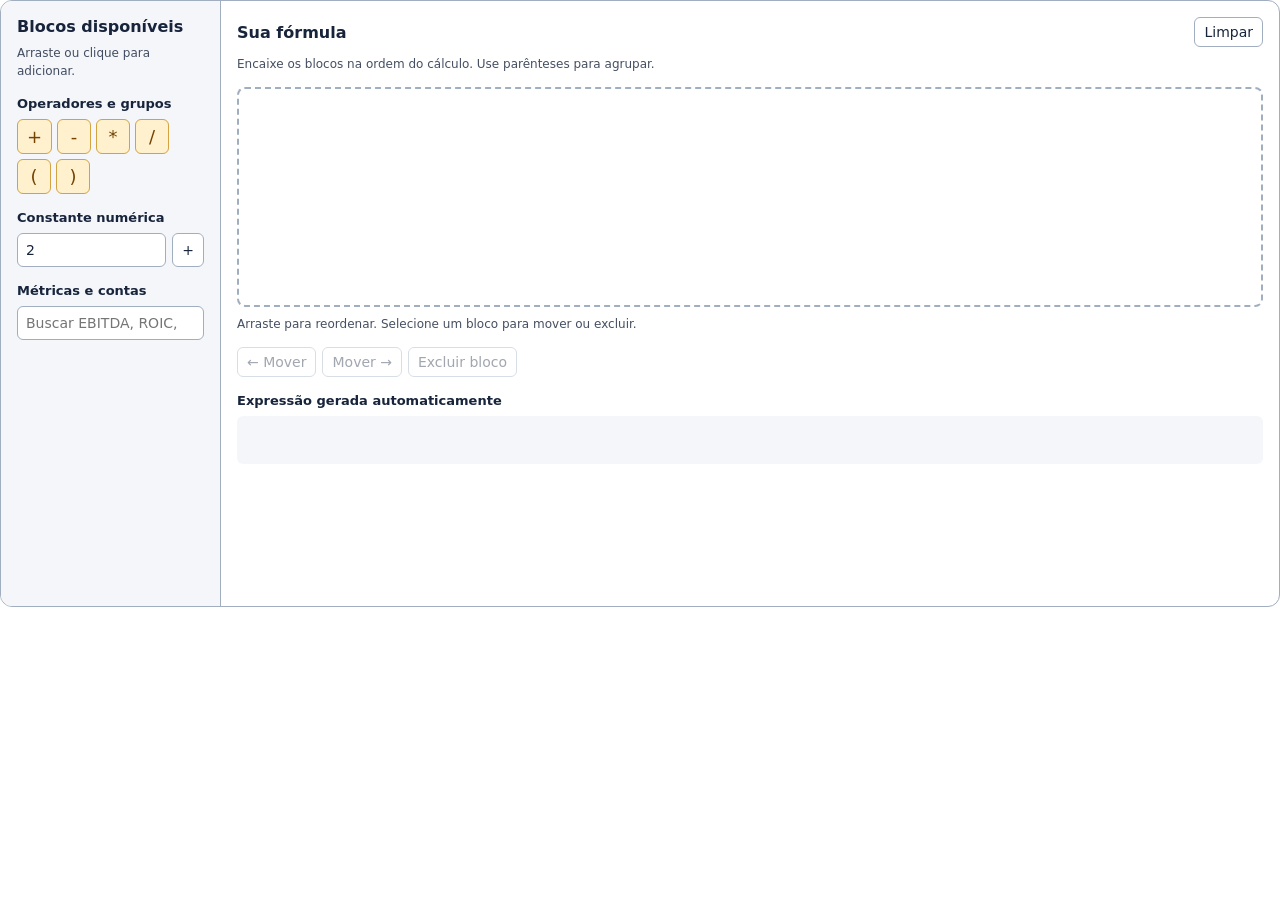
<file: src/Entrega 2/Frontend/src/components/formula_blocks/index.html>
<!doctype html>
<html lang="pt-BR">
<head>
  <meta charset="utf-8">
  <meta name="viewport" content="width=device-width, initial-scale=1">
  <title>Construtor visual de fórmula</title>
  <link rel="stylesheet" href="style.css">
</head>
<body>
  <div class="editor">
    <aside aria-label="Paleta de blocos">
      <h2>Blocos disponíveis</h2>
      <p>Arraste ou clique para adicionar.</p>
      <h3>Operadores e grupos</h3>
      <div id="operators" class="operators"></div>
      <form id="number-form">
        <label for="number">Constante numérica</label>
        <div class="number-row">
          <input id="number" type="text" inputmode="decimal" value="2" maxlength="64" autocomplete="off">
          <button type="submit" aria-label="Adicionar número">+</button>
        </div>
      </form>
      <h3>Métricas e contas</h3>
      <label class="sr-only" for="search">Pesquisar métricas e contas</label>
      <input id="search" type="search" placeholder="Buscar EBITDA, ROIC, DRE…">
      <div id="metrics" class="metrics"></div>
    </aside>
    <main>
      <div class="toolbar"><h2>Sua fórmula</h2><button id="clear" type="button">Limpar</button></div>
      <p>Encaixe os blocos na ordem do cálculo. Use parênteses para agrupar.</p>
      <div id="canvas" class="canvas" aria-label="Área de montagem da fórmula">
        <div id="sequence" class="sequence"></div>
      </div>
      <p class="hint">Arraste para reordenar. Selecione um bloco para mover ou excluir.</p>
      <div class="actions" aria-label="Ações do bloco selecionado">
        <button id="left" type="button" disabled>← Mover</button>
        <button id="right" type="button" disabled>Mover →</button>
        <button id="remove" type="button" disabled>Excluir bloco</button>
      </div>
      <label for="expression">Expressão gerada automaticamente</label>
      <pre id="expression" tabindex="0" aria-label="Expressão gerada automaticamente"></pre>
      <p id="status" role="status" aria-live="polite"></p>
    </main>
  </div>
  <script src="editor.js"></script>
</body>
</html>
</file>
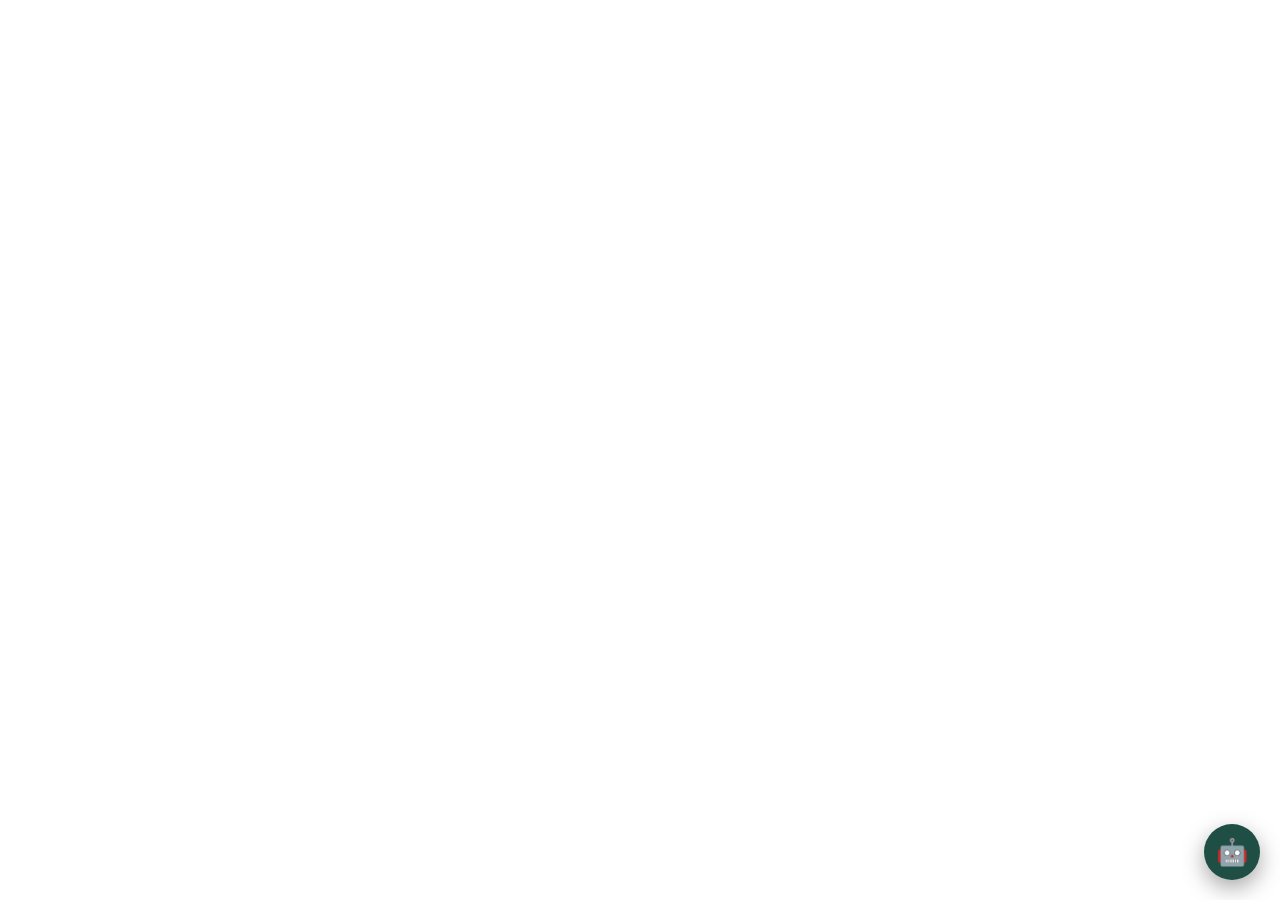
<file: PI4/Frontend/chat_widget.html>
<!DOCTYPE html>
<html lang="pt-BR">
<head>
  <meta charset="utf-8" />
  <style>
    html, body {
      margin: 0;
      width: 100%;
      height: 100%;
      background: transparent;
    }
    #cti-chat-widget {
      font-family: "Segoe UI", sans-serif;
      color: #e8eef0;
      pointer-events: none;
    }
    #cti-chat-widget #fab,
    #cti-chat-widget #panel {
      pointer-events: auto;
    }
    #cti-chat-widget #fab {
      position: fixed;
      bottom: 20px;
      right: 20px;
      z-index: 9999;
      width: 56px;
      height: 56px;
      border: 0;
      border-radius: 50%;
      background: #1F4E45;
      color: #fff;
      font-size: 26px;
      cursor: pointer;
      box-shadow: 0 8px 22px rgba(0, 0, 0, 0.35);
    }
    #cti-chat-widget #panel {
      display: none;
      position: fixed;
      bottom: 20px;
      right: 20px;
      z-index: 9999;
      width: 340px;
      height: 480px;
      background: #161b22;
      border: 1px solid rgba(255, 255, 255, 0.12);
      border-radius: 14px;
      box-shadow: 0 16px 40px rgba(0, 0, 0, 0.45);
      flex-direction: column;
      overflow: hidden;
    }
    #cti-chat-widget #panel.open {
      display: flex;
    }
    #cti-chat-widget header {
      display: flex;
      align-items: center;
      justify-content: space-between;
      padding: 10px 12px;
      background: #1F4E45;
      font-weight: 650;
    }
    #cti-chat-widget header button {
      background: transparent;
      color: #fff;
      border: 0;
      font-size: 16px;
      cursor: pointer;
    }
    #cti-chat-widget #msgs {
      flex: 1;
      overflow-y: auto;
      padding: 12px;
      display: flex;
      flex-direction: column;
      gap: 8px;
    }
    #cti-chat-widget .bubble {
      max-width: 88%;
      padding: 8px 10px;
      border-radius: 12px;
      line-height: 1.35;
      font-size: 13.5px;
      white-space: pre-wrap;
    }
    #cti-chat-widget .bubble.user {
      align-self: flex-end;
      background: #1F4E45;
    }
    #cti-chat-widget .bubble.assistant {
      align-self: flex-start;
      background: #242c33;
    }
    #cti-chat-widget form {
      display: flex;
      gap: 6px;
      padding: 10px;
      border-top: 1px solid rgba(255, 255, 255, 0.08);
    }
    #cti-chat-widget input {
      flex: 1;
      border: 0;
      border-radius: 8px;
      padding: 9px 10px;
      background: #0d1117;
      color: #fff;
    }
    #cti-chat-widget form button {
      border: 0;
      border-radius: 8px;
      padding: 0 12px;
      background: #1F4E45;
      color: #fff;
      cursor: pointer;
    }
  </style>
</head>
<body>
  <div id="cti-chat-widget">
    <button id="fab" type="button" aria-label="Assistente CTI">🤖</button>
    <section id="panel">
      <header>
        <span>🤖 Assistente CTI</span>
        <button id="close" type="button" aria-label="Fechar">✖</button>
      </header>
      <div id="msgs"></div>
      <form id="form">
        <input id="box" type="text" placeholder="Pergunte ao Assistente CTI..." autocomplete="off" />
        <button type="submit">Enviar</button>
      </form>
    </section>
  </div>
  <script>
    const root = document.getElementById("cti-chat-widget");
    const fab = root.querySelector("#fab");
    const panel = root.querySelector("#panel");
    const closeBtn = root.querySelector("#close");
    const msgs = root.querySelector("#msgs");
    const form = root.querySelector("#form");
    const box = root.querySelector("#box");
    const API = "http://localhost:8000/api/chat";

    function pinFrame(open) {
      const frame = window.frameElement;
      if (!frame) return;
      const w = open ? "380px" : "76px";
      const h = open ? "540px" : "76px";
      frame.style.position = "fixed";
      frame.style.bottom = "12px";
      frame.style.right = "12px";
      frame.style.width = w;
      frame.style.height = h;
      frame.style.zIndex = "999999";
      frame.style.border = "0";
      frame.style.background = "transparent";
      frame.style.colorScheme = "normal";
      let node = frame.parentElement;
      while (node) {
        node.style.overflow = "visible";
        if (node.getAttribute && node.getAttribute("data-testid") === "stElementContainer") {
          node.style.height = "0px";
          node.style.minHeight = "0px";
          node.style.margin = "0";
          node.style.padding = "0";
          break;
        }
        node = node.parentElement;
      }
    }

    function addBubble(role, text) {
      const el = document.createElement("div");
      el.className = "bubble " + role;
      el.textContent = text;
      msgs.appendChild(el);
      msgs.scrollTop = msgs.scrollHeight;
    }

    function setOpen(open) {
      panel.classList.toggle("open", open);
      fab.style.display = open ? "none" : "block";
      pinFrame(open);
      if (open) box.focus();
    }

    let sessionId = localStorage.getItem("cti_chat_session");
    if (!sessionId) {
      sessionId = Math.random().toString(36).slice(2) + Date.now().toString(36);
      localStorage.setItem("cti_chat_session", sessionId);
    }

    addBubble("assistant", "Olá! Sou o consultor virtual da CTI. Como posso ajudar com os cenários hoje?");
    pinFrame(false);
    fab.addEventListener("click", () => setOpen(true));
    closeBtn.addEventListener("click", () => setOpen(false));

    form.addEventListener("submit", async (event) => {
      event.preventDefault();
      const message = box.value.trim();
      if (!message) return;
      box.value = "";
      addBubble("user", message);
      const pending = document.createElement("div");
      pending.className = "bubble assistant";
      pending.textContent = "Pensando...";
      msgs.appendChild(pending);
      msgs.scrollTop = msgs.scrollHeight;
      try {
        const res = await fetch(API, {
          method: "POST",
          headers: { "Content-Type": "application/json" },
          body: JSON.stringify({ message: message, session_id: sessionId })
        });
        if (!res.ok) throw new Error("HTTP " + res.status);
        const data = await res.json();
        pending.textContent = data.response || "Sem resposta.";
      } catch (err) {
        pending.textContent = "Não consegui falar com o assistente. A API precisa estar em http://localhost:8000.";
      }
      msgs.scrollTop = msgs.scrollHeight;
    });
  </script>
</body>
</html>
</file>
<file: src/Entrega 2/Frontend/src/components/formula_blocks/style.css>
:root { --bg: #fff; --panel: #f4f6fa; --text: #17243b; --accent: #1565c0; --border: #a0aec0; }
* { box-sizing: border-box; }
body { margin: 0; color: var(--text); background: var(--bg); font: 14px system-ui, sans-serif; }
.editor { display: grid; grid-template-columns: 220px minmax(0, 1fr); border: 1px solid var(--border); border-radius: 12px; overflow: hidden; }
aside { padding: 16px; background: var(--panel); border-right: 1px solid var(--border); }
main { min-width: 0; padding: 16px; }
h2 { font-size: 16px; margin: 0; }
h3, label { font-size: 13px; font-weight: 600; display: block; margin: 16px 0 8px; }
p { font-size: 12px; line-height: 1.5; opacity: .8; margin: 8px 0 14px; }
button, input { font: inherit; }
button { cursor: pointer; border: 1px solid var(--border); border-radius: 6px; padding: 6px 9px; background: var(--bg); color: var(--text); }
button:disabled { opacity: .4; cursor: default; }
button:focus-visible, input:focus-visible, pre:focus-visible { outline: 3px solid var(--accent); outline-offset: 2px; }
input { width: 100%; min-width: 0; padding: 8px; border: 1px solid var(--border); border-radius: 6px; background: var(--bg); color: var(--text); }
.operators { display: flex; gap: 5px; flex-wrap: wrap; }
.operators button { font-size: 18px; min-width: 34px; color: #744300; background: #fff0ce; border-color: #d3a33f; }
.number-row { display: flex; gap: 6px; }
.metrics { height: 242px; overflow: auto; margin-top: 8px; }
.metric { width: 100%; text-align: left; margin: 4px 0; overflow-wrap: anywhere; background: #e7f2ff; border-color: #90b6e0; color: #123c69; }
.metric small { display: block; opacity: .8; font-size: 11px; }
.metric.unavailable { border-style: dashed; }
.toolbar { display: flex; justify-content: space-between; align-items: center; gap: 8px; }
.canvas { border: 2px dashed var(--border); border-radius: 8px; min-height: 220px; max-height: 340px; overflow: auto; padding: 16px 10px; background-image: radial-gradient(var(--border) .7px, transparent .7px); background-size: 16px 16px; }
.sequence { display: flex; align-items: center; align-content: flex-start; flex-wrap: wrap; row-gap: 16px; min-height: 180px; }
.empty { width: 100%; text-align: center; padding: 40px 8px; pointer-events: none; }
.block { border-radius: 8px 3px 3px 8px; border: 1px solid #90b6e0; background: #e7f2ff; color: #123c69; padding: 10px; max-width: 100%; overflow-wrap: anywhere; cursor: grab; }
.block.operator { background: #fff0ce; color: #744300; border-color: #d3a33f; font-weight: 700; }
.block.number { background: #e0f5e8; color: #175e34; border-color: #83b99a; }
.block.missing { border-color: #b42318; color: #b42318; background: #fff0ee; }
.block.selected { outline: 3px solid var(--accent); outline-offset: 2px; }
.block small { display: block; font-size: 10px; opacity: .8; }
.slot { flex: 0 0 15px; align-self: stretch; min-height: 40px; border-radius: 4px; }
.slot.over { background: var(--accent); opacity: .6; }
.metric, .operators button { cursor: grab; }
.canvas.drag-active { border-color: var(--accent); border-style: solid; box-shadow: inset 0 0 0 2px var(--accent); }
.block.over { box-shadow: -6px 0 0 var(--accent); }
.dragging { opacity: .45; cursor: grabbing; }
.actions { display: flex; flex-wrap: wrap; gap: 6px; }
pre { white-space: pre-wrap; overflow-wrap: anywhere; padding: 12px; min-height: 48px; max-height: 140px; overflow: auto; border-radius: 6px; background: var(--panel); font: 12px/1.6 ui-monospace, monospace; margin: 0; }
#status { min-height: 18px; margin-bottom: 0; }
.sr-only { position: absolute; width: 1px; height: 1px; overflow: hidden; clip-path: inset(50%); }
@media (max-width: 560px) { .editor { grid-template-columns: 1fr; } aside { border-right: 0; border-bottom: 1px solid var(--border); } .metrics { height: 130px; } .canvas { min-height: 160px; } .sequence { min-height: 120px; } }
</file>
